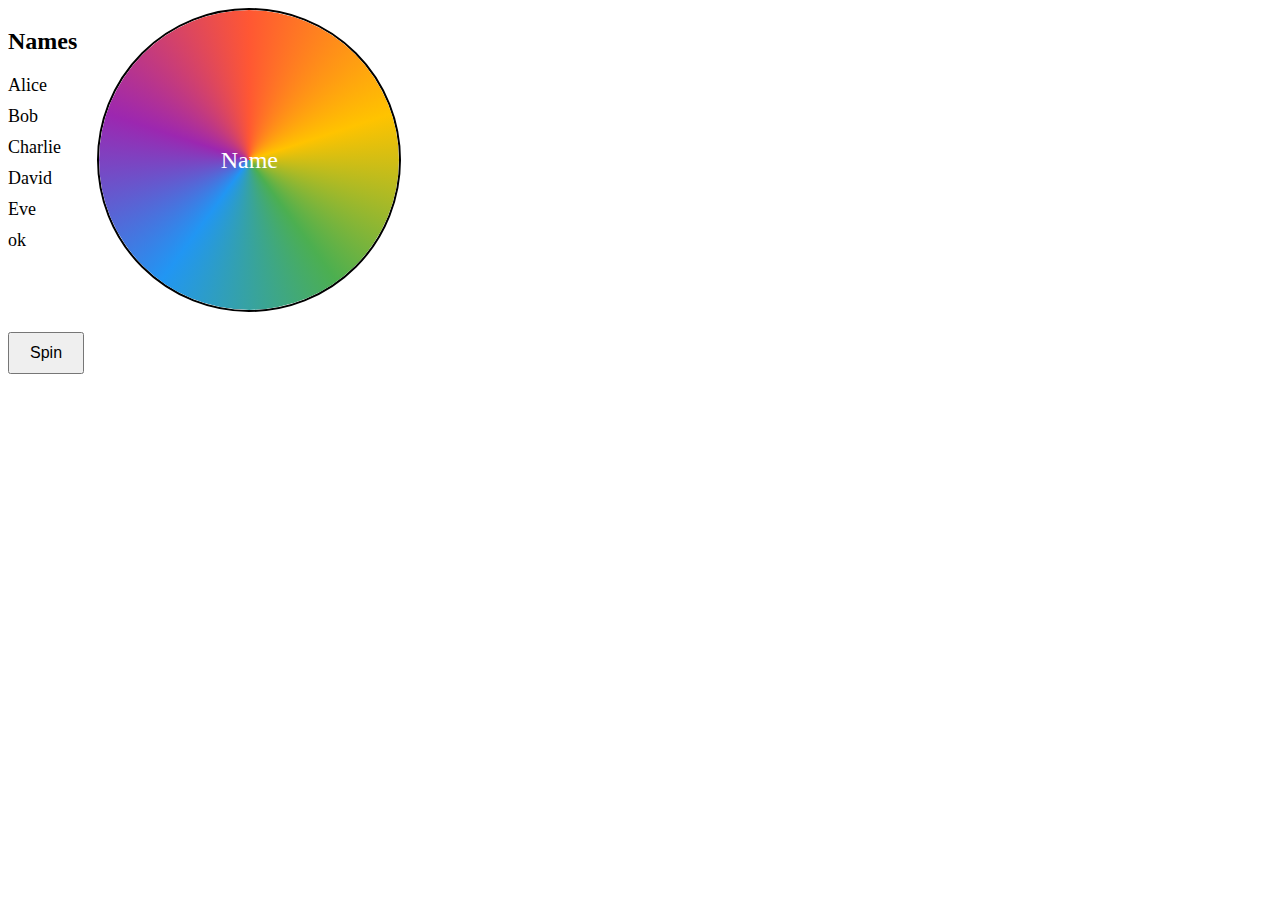
<file: ALL*JS/JsProject/spinner/index.html>
<!DOCTYPE html>
<html lang="en">
<head>
<meta charset="UTF-8">
<meta name="viewport" content="width=device-width, initial-scale=1.0">
<title>Spinner Wheel</title>
<style>
  .container {
    display: flex;
  }
  .names-container {
    margin-right: 20px;
  }
  .names-list {
    list-style-type: none;
    padding: 0;
    font-size: 18px;
  }
  .names-list li {
    margin-bottom: 10px;
  }
  .spinner {
    width: 300px;
    height: 300px;
    border: 2px solid #000;
    border-radius: 50%;
    position: relative;
    overflow: hidden;
  }
  .wheel {
    width: 100%;
    height: 100%;
    border-radius: 50%;
    background: conic-gradient(#FF5733, #FFC300, #4CAF50, #2196F3, #9C27B0, #FF5733);
    position: absolute;
    transform-origin: center;
    transform: rotate(0deg);
    transition: transform 3s ease-out;
    display: flex;
    justify-content: center;
    align-items: center;
    font-size: 24px;
    color: #fff;
  }
  .button {
    margin-top: 20px;
    padding: 10px 20px;
    font-size: 16px;
  }
</style>
</head>
<body>
  <div class="container">
    <div class="names-container">
      <h2>Names</h2>
      <ul class="names-list" id="namesList">
        <!-- Names will be added here using JavaScript -->
      </ul>
    </div>
    <div class="spinner">
      <div class="wheel" id="wheel">
        <span id="selectedName">Name</span>
      </div>
    </div>
  </div>
  <button class="button" onclick="spinWheel()">Spin</button>
  <div id="result"></div>

  <script>
    let names = ['Alice', 'Bob', 'Charlie', 'David', 'Eve','ok'];
    
    let namesList = document.getElementById('namesList');
    names.forEach(name => {
      let listItem = document.createElement('li');
      listItem.innerText = name;
      namesList.appendChild(listItem);
    });

    function spinWheel() {
      let resultDiv = document.getElementById('result');
      let randomIndex = Math.floor(Math.random() * names.length);
      let selectedName = names[randomIndex];
      resultDiv.innerText = `Selected Name: ${selectedName}`;
      
      let wheel = document.getElementById('wheel');
      let randomRotation = Math.floor(Math.random() * 360) + 360 * 5;
      wheel.style.transform = `rotate(${randomRotation}deg)`;
    }
  </script>
</body>
</html>
</file>
